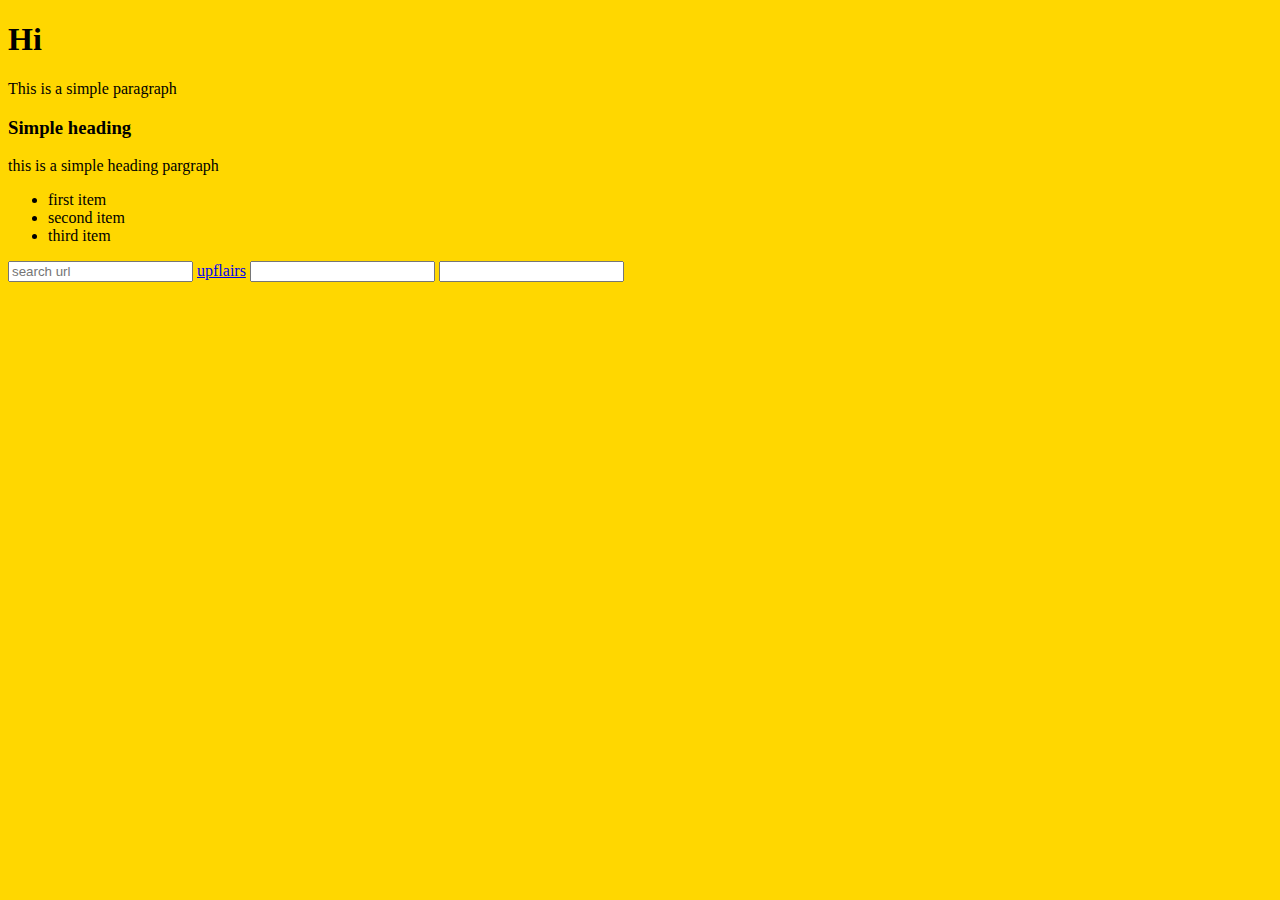
<file: day5/index.html>
<!DOCTYPE html>
<html lang="en">
<head>
    <meta charset="UTF-8">
    <meta http-equiv="X-UA-Compatible" content="IE=edge">
    <meta name="viewport" content="width=<device-width>, initial-scale=1.0">
    <title>Document</title>
    <link rel="stylesheet" href="day5.css">
</head>
<body>
    <h1> Hi</h1>
    <p>This is a simple paragraph</p>

    <h3>Simple heading</h3>
    <p id="firstpar">this is a simple heading pargraph</p>

    <ul>
        <li>first item</li>
        <li>second item</li>
        <li>third item</li>
    </ul>
    <input type="text" placeholder="search url">
    <a href="upflairs.com">upflairs</a>
    <input type="text" name="a" id="">
    <input type="email" name="b" id=">"
</body>
</html>
</file>
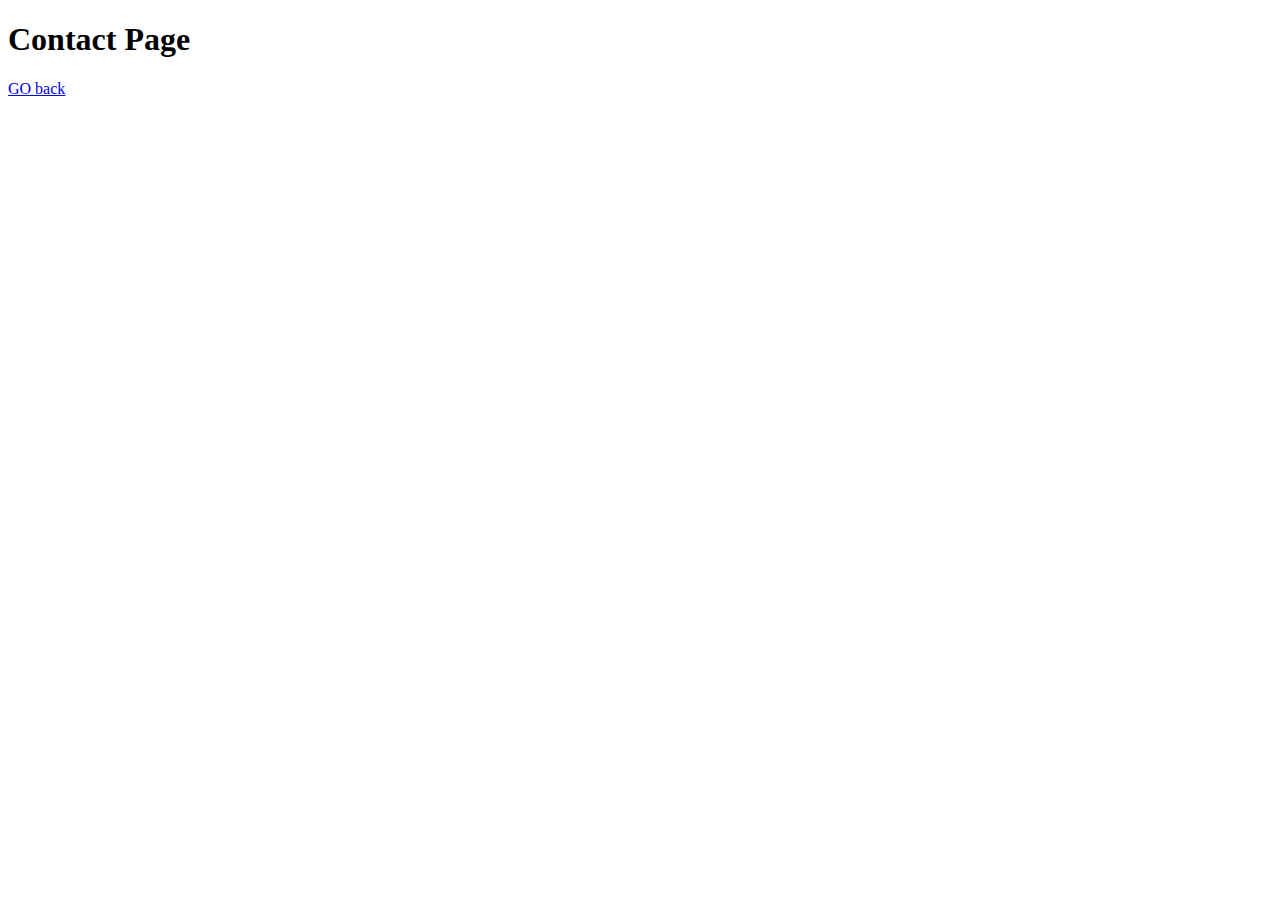
<file: day6.html/click.html>
<!DOCTYPE html>
<html lang="en">
<head>
    <meta charset="UTF-8">
    <meta http-equiv="X-UA-Compatible" content="IE=edge">
    <meta name="viewport" content="width=device-width, initial-scale=1.0">
    <title>Document</title>
</head>
<body>

    <h1>Contact Page</h1>
    <a href="first.html">GO back</a>
    
</body>
</html>
</file>
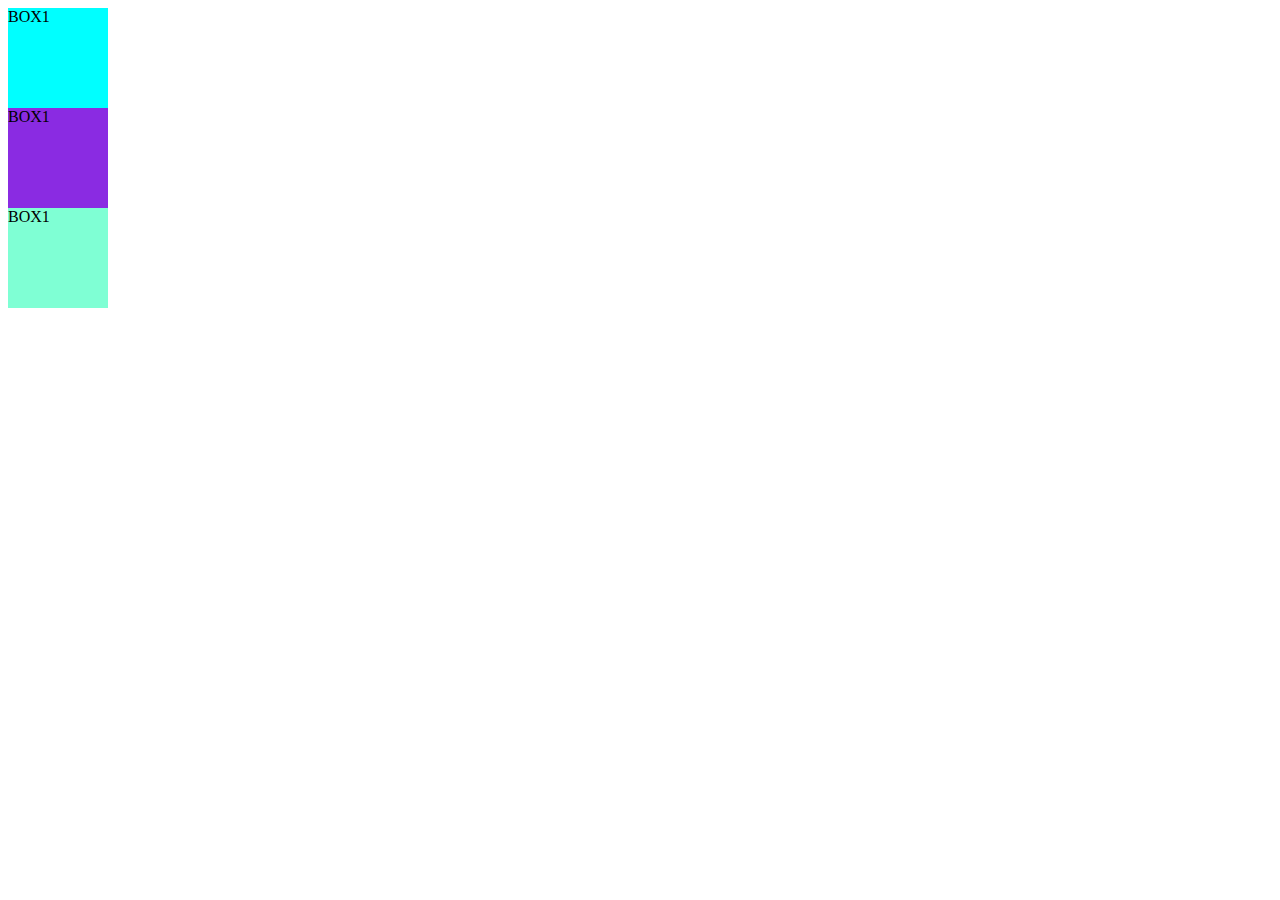
<file: day6.html/fisrt.html>
<!-- <<<!DOCTYPE html>
<html lang="en">
<head>
    <title>Day6</title>
    <link rel="stylesheet" href="first.css">
</head>
<body>

    <h3 class="first heading">This Heading</h3>
    <p class="1st para">This is some data in para</p>
    <h3 class="second heading">second heading</h3>
    <p class="2nd para">This is some data in para</p>
    <h3 class="third heading">this is heading</h3>
    <p class="3rd para">This is some data in para</p>
    <p class="new">this is some data</p>
    <p class="new">this is some data</p>
    <span>hi</span><span> Hi</span><span> hi</span>
    <div class="box">Box</div>
    <div class="box">Box</div>
    <div class="box">Box</div>
    <img src="image-colorful-galaxy-sky-generative-ai_791316-9864.avif" alt="1">
    <img src="image-colorful-galaxy-sky-generative-ai_791316-9864.avif" alt="1">
    <img src="image-colorful-galaxy-sky-generative-ai_791316-9864.avif" alt="1">
    <img src="image-colorful-galaxy-sky-generative-ai_791316-9864.avif" alt="1">
    <img src="image-colorful-galaxy-sky-generative-ai_791316-9864.avif" alt="1">
    
</body>
</html> -->

<!DOCTYPE html>
<html lang="en">
<head>
    <meta charset="UTF-8">
    <meta http-equiv="X-UA-Compatible" content="IE=edge">
    <meta name="viewport" content="width=device-width, initial-scale=1.0">
    <title>Document</title>
    <link rel="stylesheet" href="first.css">
</head>
<body>

    <div id="box1">BOX1</div>
    <div id="box2">BOX1</div>
    <div id="box3">BOX1</div>
    
</body>
</html>
</file>
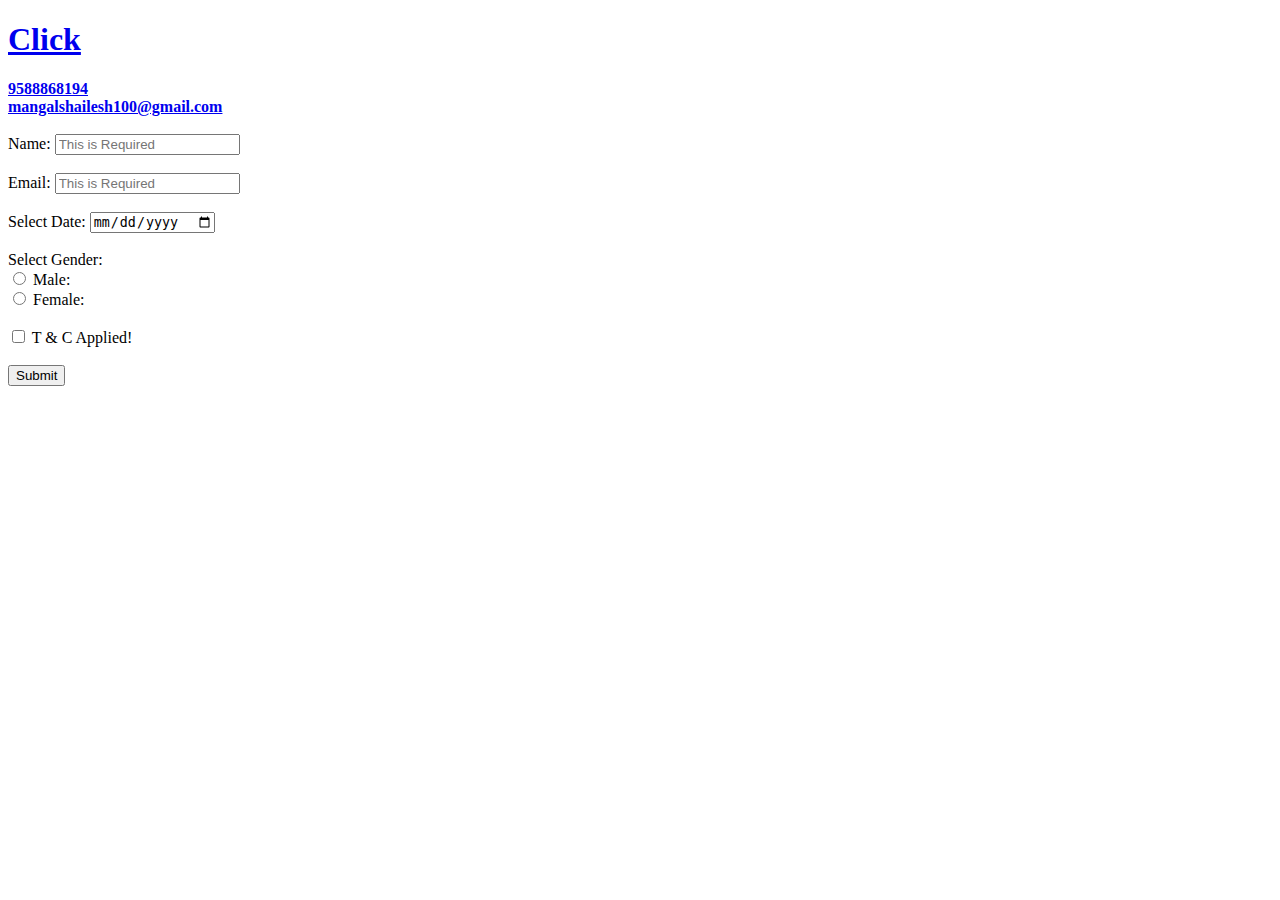
<file: day6.html/rahul.html>
<!DOCTYPE html>
<html lang="en">
<head>
    <meta charset="UTF-8">
    <meta http-equiv="X-UA-Compatible" content="IE=edge">
    <meta name="viewport" content="width=device-width, initial-scale=1.0">
    <title>Intoduction to HTML</title>
</head>
<body>

    <!-- 
        heading tag
        para tag
        list tag
        image tag 
        table tag
    -->
    
    <h1>
        <a href="click.html">Click</a>
    </h1> 

    <a href="tel:9588868194"><strong>9588868194</strong></a>
    <br>
    <a href="mailto:mangalshailesh100@gmail.com"><strong>mangalshailesh100@gmail.com</strong></a>

    <br><br>

    <form method="post">

        <label for="name">Name:</label>
        <input type="text" name="name" id="name" placeholder="This is Required">

        <br><br>

        <label for="emailID">Email:</label>
        <input type="email" name="emailID" id="emailID" placeholder="This is Required">

        <br><br>

        <label for="datepicker">Select Date:</label>
        <input type="date" name="datepicker" id="datepicker" placeholder="This is Required">

        <br><br>

        <span>Select Gender:</span>

        <br>

        <input type="radio" name="gender" id="male">
        <label for="male">Male:</label>

        <br>

        <input type="radio" name="gender" id="female">
        <label for="female">Female:</label>

        <br><br>

        <input type="checkbox" name="checkbox1" id="checkbox1">
        <label for="checkbox1">T & C Applied!</label>

        <br><br>

        <button>Submit</button>


    </form>

</body>
</html>
</file>
<file: day5/day5.css>
body{
    background-color:gold;
}
input[ type="text"]{
    color: azure;
    
}
</file>
<file: day6.html/first.css>
#box1{
    background-color:aqua;
    height: 100px;
    width: 100px;
}

#box2{
    background-color:blueviolet;
    height: 100px;
    width: 100px;
}

#box3{
    background-color:aquamarine;
    height: 100px;
    width: 100px;
}
</file>
